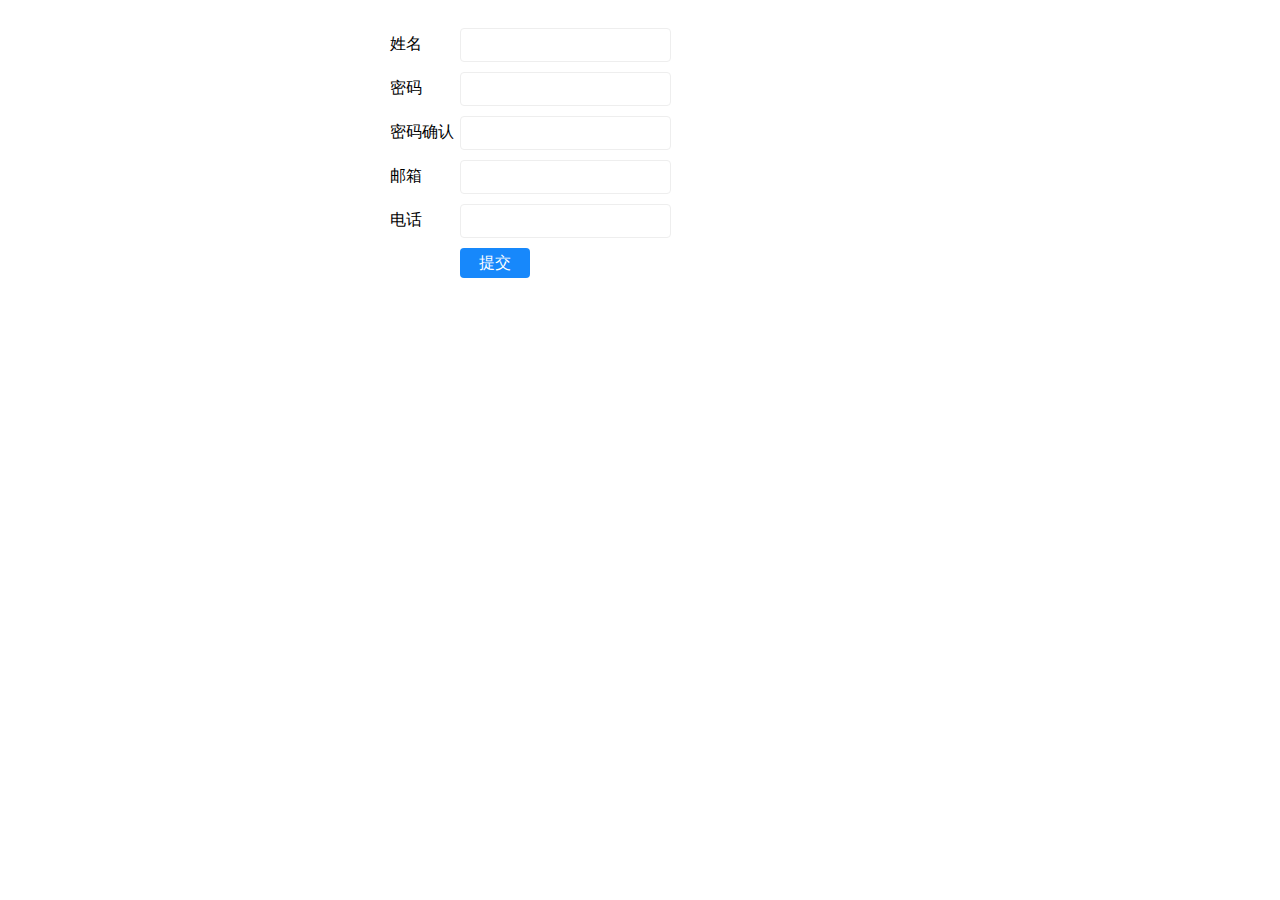
<file: src/index.html>
<!DOCTYPE html>
<html>
<head>
    <meta charset="utf-8">
	<title>workbook_01</title>
	<link rel="stylesheet" type="text/css" href="./style.css">
	<script type="text/javascript" src="./validate.js"></script>

</head>
<body>
	<form class="validate">

		<div class="item">
			<label class="labelbox" for="user">姓名</label>
			<input type="text"  name="name" rule="require" class="input" />
			<div class="tips">请输入姓名</div>
		</div>

		<div class="item">
			<label class="labelbox" for="user">密码</label>
			<input type="password"  name="pwd" rule="pwd require" class="input" />
			<div class="tips"></div>
		</div>

		<div class="item">
			<label class="labelbox" for="user">密码确认</label>
			<input type="password" name="pwdsure" rule="pwd require" class="input" />
			<div class="tips"></div>
		</div>

		<div class="item">
			<label class="labelbox" for="user">邮箱</label>
			<input type="text" name="email" rule="email require" class="input" />
			<div class="tips"></div>
		</div>

		<div class="item">
			<label class="labelbox" for="user">电话</label>
			<input type="text" name="mobile" rule="mobile require" class="input" />
			<div class="tips"></div>
		</div>
		<div class="item">
			<label class="labelbox" for="user"></label>
			<a class='btn check'>提交</a>
		</div>

	</form>
</body>
<script type="text/javascript">

	let verift = new Verify()
	let btn = document.querySelector('.check')

	btn.onclick = function(){
		let err = verift.check()
		console.log(err, 'err')
	}


</script>

</html>
</file>
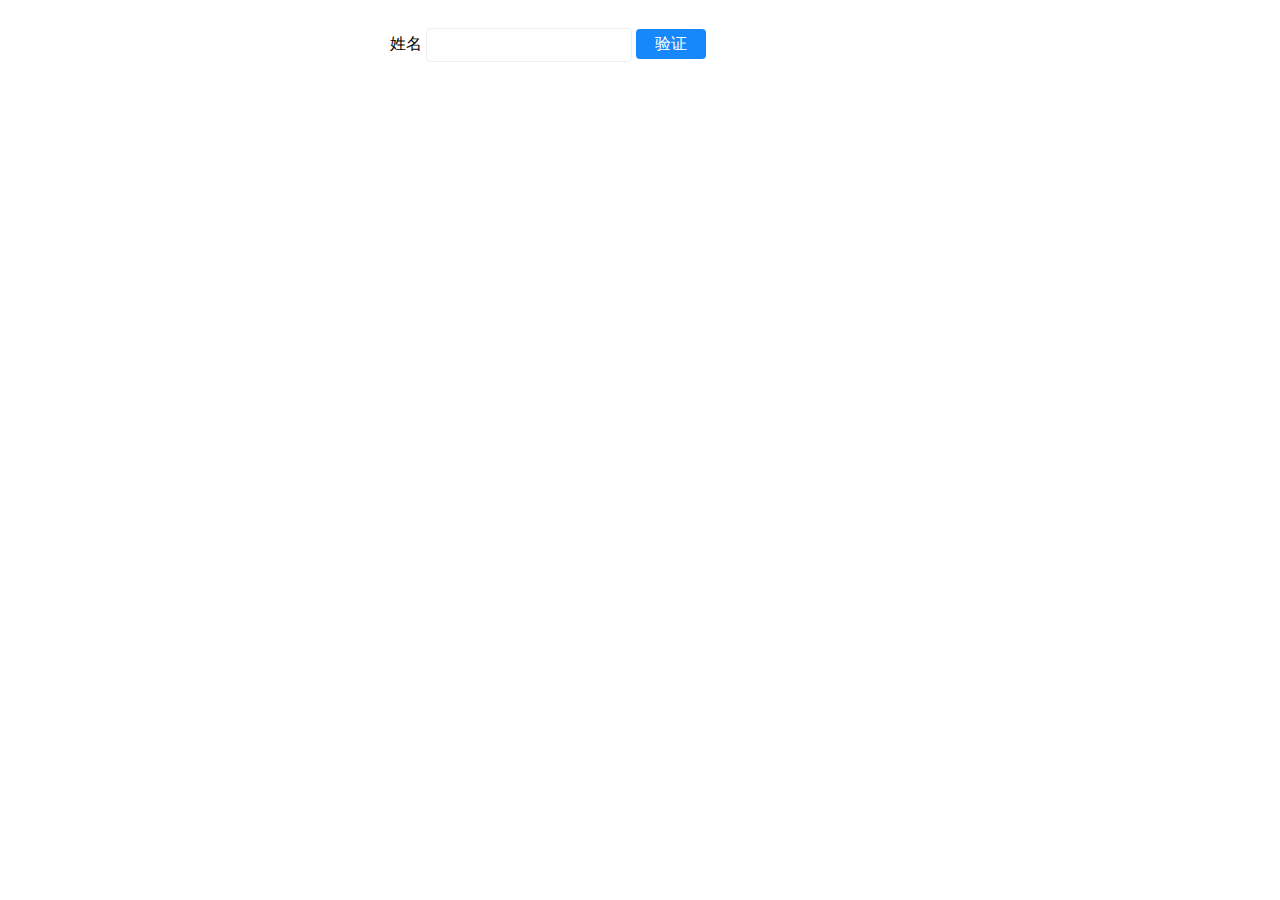
<file: workbook_01/index.html>
<!DOCTYPE html>
<html>
<head>
    <meta charset="utf-8">
	<title>workbook_01</title>
	<link rel="stylesheet" type="text/css" href="./style.css">
	<script type="text/javascript" src="./validate.js"></script>
</head>
<body>
	<div class="validate">

		<div class="wrapper">
			<label for="user">姓名</label>
			<input type="text" class="input name" />
			<a class='btn check'>验证</a>
		</div>
		<div class="nametips tips"></div>

	</div>
</body>
<script type="text/javascript">
	new Validate({
		element: '.name',
		btn: '.check',
		tips: '.tips'
	})
</script>

</html>
</file>
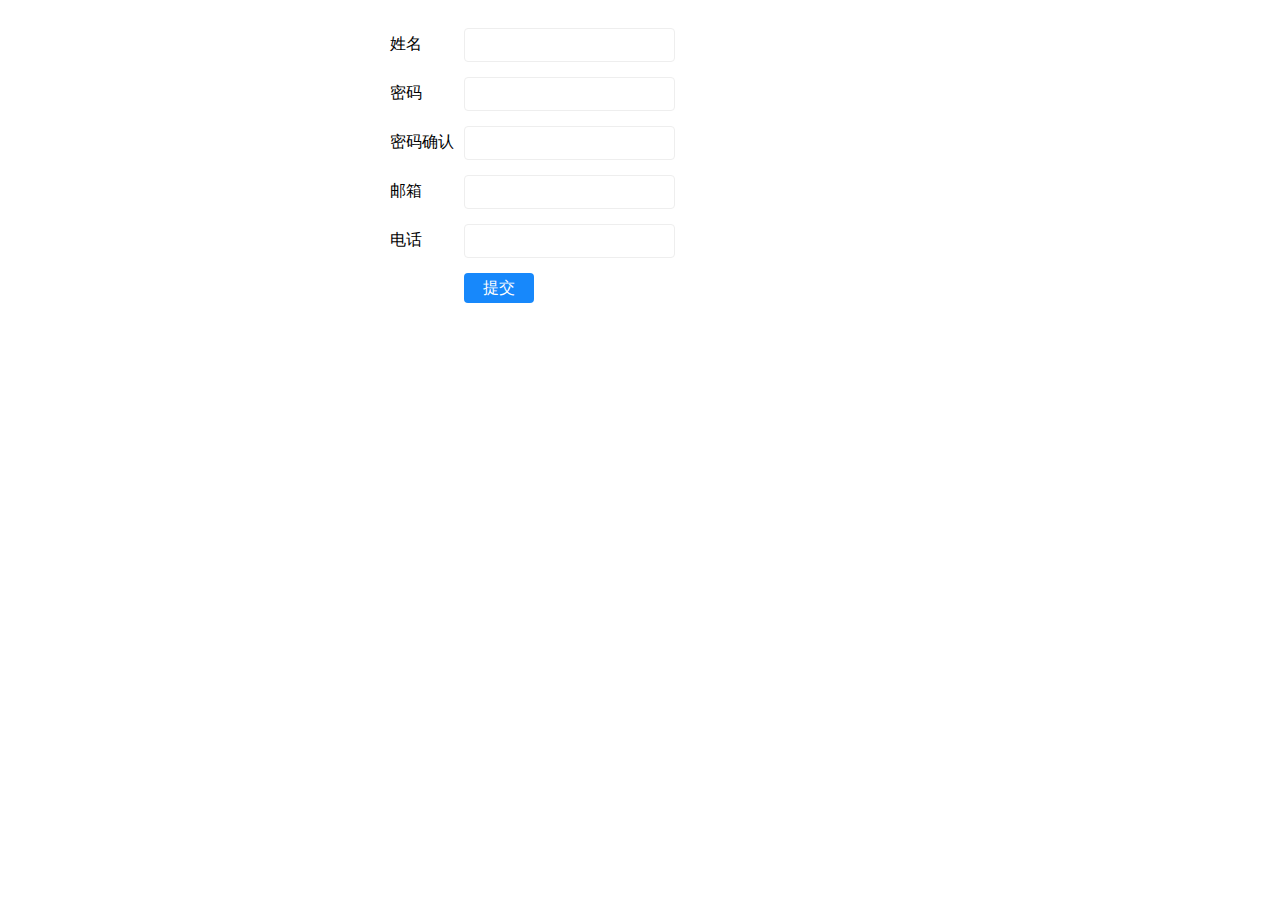
<file: workbook_02/index.html>
<!DOCTYPE html>
<html>
<head>
    <meta charset="utf-8">
	<title>workbook_01</title>
	<link rel="stylesheet" type="text/css" href="./style.css">
	<script type="text/javascript" src="./validate.js"></script>

</head>
<body>
	<div class="validate">

		<div class="item">
			<label class="labelbox" for="user">姓名</label>
			<input type="text" class="input" />
			<div class="tips"></div>
		</div>

		<div class="item">
			<label class="labelbox" for="user">密码</label>
			<input type="text" class="input" />
			<div class="tips"></div>
		</div>

		<div class="item">
			<label class="labelbox" for="user">密码确认</label>
			<input type="text" class="input" />
			<div class="tips"></div>
		</div>

		<div class="item">
			<label class="labelbox" for="user">邮箱</label>
			<input type="text" name="email" class="input" />
			<div class="tips"></div>
		</div>

		<div class="item">
			<label class="labelbox" for="user">电话</label>
			<input type="text" name="tel" class="input" />
			<div class="tips"></div>
		</div>
		<div class="item">
			<label class="labelbox" for="user"></label>
			<a class='btn check'>提交</a>
		</div>

	</div>
</body>
<script type="text/javascript">

	let submitForm = document.querySelector('.validate');
	let tel = submitForm.querySelector('input[name = tel]')

	let btn = submitForm.querySelector('.check')

	let verift = new Verify()

	verift.add(tel, [{
		rule: 'isMobile',
		errorMsg: '手机号码不能为空'
	}])

	btn.onclick = function(){
		let err = verift.check()
	}


</script>

</html>
</file>
<file: src/style.css>
html, body {
	padding: 0
	margin: 0
}

.validate {
    display: flex;
    padding: 20px;
    justify-content: center;
    flex-direction: column;
    width: 500px;
    margin: 0 auto;
}

.input {
    border: 1px solid #eee;
    height: 30px;
    line-height: 30px;
    border-radius: 4px;
    width: 200px;
	outline: none;
	padding-left: 7px;
}

.item {
	margin-bottom: 10px;
}

.labelbox {
	width: 70px;
	display: inline-block;
}

.input.focus {
	border: 1px solid #1787FB;
}

.input.error {
	border: 1px solid #EB5558;
}

.input.adopt {
	border: 1px solid green;
}

.btn {
	background:#1788FB;
    height: 30px;
    line-height: 30px;
	color: #fff;
	width: 70px;
    display: inline-block;
	text-align: center;
	border-radius: 4px;
	cursor: pointer;
}

.btn:hover {
	opacity: .8
}

.submit {
	padding: 10px 20px;
}

.tips {
	font-size: 12px;
	color: #a2a2a2;
    padding-left: 80px;
    padding-top: 5px;
    display: none
}

.tips.adopt {
	color: green;
}

.tips.error {
	color: #EB5558;
}
</file>
<file: workbook_01/style.css>
html, body {
	padding: 0
	margin: 0
}

.validate {
    display: flex;
    padding: 20px;
    justify-content: center;
    flex-direction: column;
    width: 500px;
    margin: 0 auto;
}

.input {
    border: 1px solid #eee;
    height: 30px;
    line-height: 30px;
    border-radius: 4px;
    width: 200px;
	outline: none;
}

.input.error {
	border: 1px solid #EB5558;
}

.btn {
	background:#1788FB;
    height: 30px;
    line-height: 30px;
	color: #fff;
	width: 70px;
    display: inline-block;
	text-align: center;
	border-radius: 4px;
	cursor: pointer;
}

.btn:hover {
	opacity: .8
}

.submit {
	padding: 10px 20px;
}

.nametips {
	font-size: 12px;
	color: #EB5558;
}
</file>
<file: workbook_02/style.css>
html, body {
	padding: 0
	margin: 0
}

.validate {
    display: flex;
    padding: 20px;
    justify-content: center;
    flex-direction: column;
    width: 500px;
    margin: 0 auto;
}

.input {
    border: 1px solid #eee;
    height: 30px;
    line-height: 30px;
    border-radius: 4px;
    width: 200px;
	outline: none;
	padding-left: 7px;
}

.item {
	margin-bottom: 10px;
}

.labelbox {
	width: 70px;
	display: inline-block;
}

.input.focus {
	border: 1px solid #1787FB;
}

.input.error {
	border: 1px solid #EB5558;
}

.input.adopt {
	border: 1px solid green;
}

.btn {
	background:#1788FB;
    height: 30px;
    line-height: 30px;
	color: #fff;
	width: 70px;
    display: inline-block;
	text-align: center;
	border-radius: 4px;
	cursor: pointer;
}

.btn:hover {
	opacity: .8
}

.submit {
	padding: 10px 20px;
}

.tips {
	font-size: 12px;
	color: #a2a2a2;
    padding-left: 80px;
    padding-top: 5px;
}

.tips.adopt {
	color: green;
}

.tips.error {
	color: #EB5558;
}
</file>
